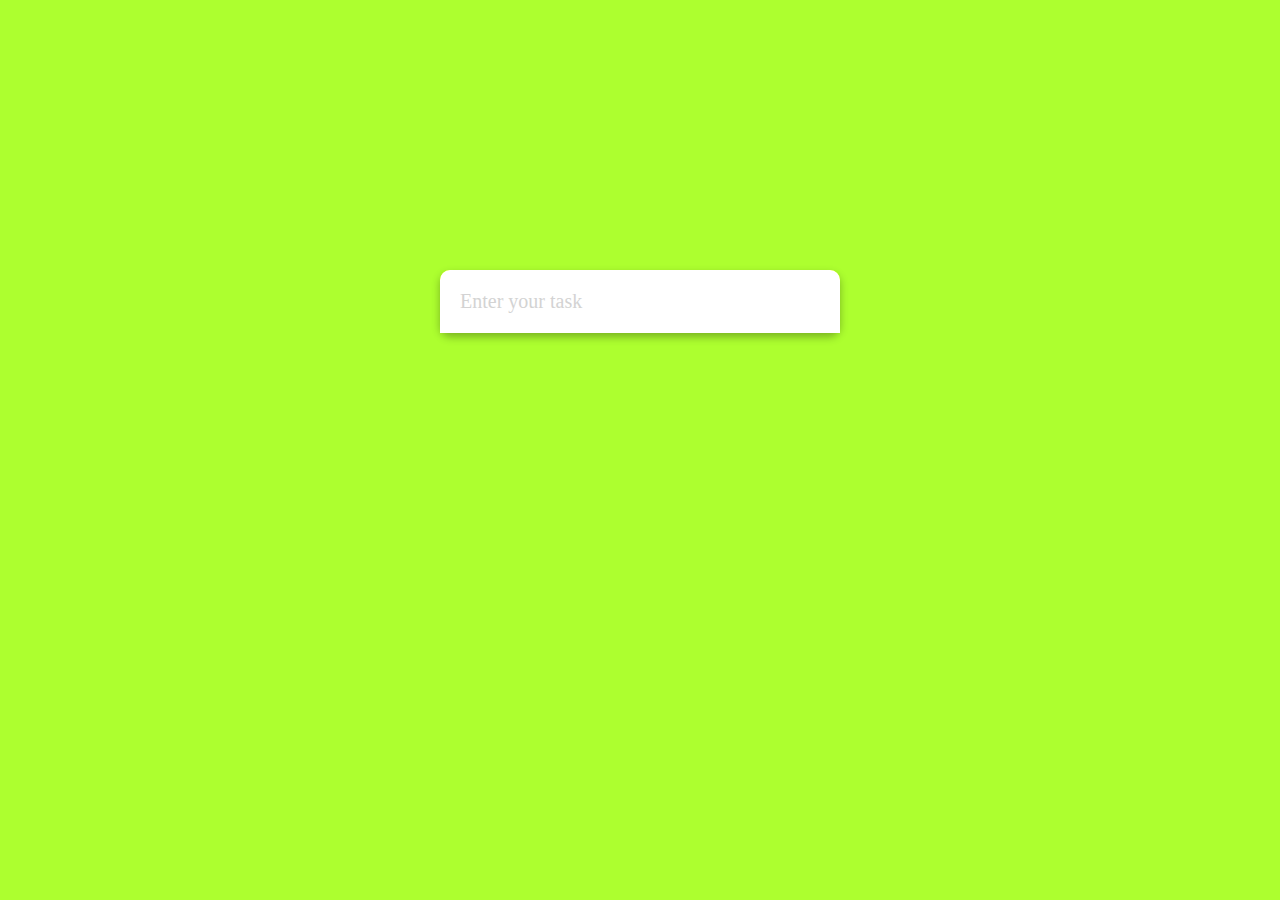
<file: Basic to do-5/index.html>
<!DOCTYPE html>
<html lang="en">
  <head>
    <meta charset="UTF-8" />
    <meta http-equiv="X-UA-Compatible" content="IE=edge" />
    <meta name="viewport" content="width=device-width, initial-scale=1.0" />
    <title>To Do List</title>
    <link
      rel="stylesheet"
      href="https://cdnjs.cloudflare.com/ajax/libs/font-awesome/6.0.0-beta2/css/all.min.css"
      integrity="sha512-YWzhKL2whUzgiheMoBFwW8CKV4qpHQAEuvilg9FAn5VJUDwKZZxkJNuGM4XkWuk94WCrrwslk8yWNGmY1EduTA=="
      crossorigin="anonymous"
      referrerpolicy="no-referrer"
    />
    <link rel="stylesheet" href="style.css" />
  </head>
  <body>
    <form class="form">
      <input
        type="text"
        class="input"
        placeholder="Enter your task"
        autocomplete="off"
      />
      <ul class="list">
        <!-- <li>
          Buy Milk <i class="fas fa-check-square"></i
          ><i class="fas fa-trash"></i>
        </li>
        <li class="checked">
          Call David <i class="fas fa-check-square"></i
          ><i class="fas fa-trash"></i>
        </li> -->
      </ul>
    </form>
    <script src="index.js"></script>
  </body>
</html>
</file>
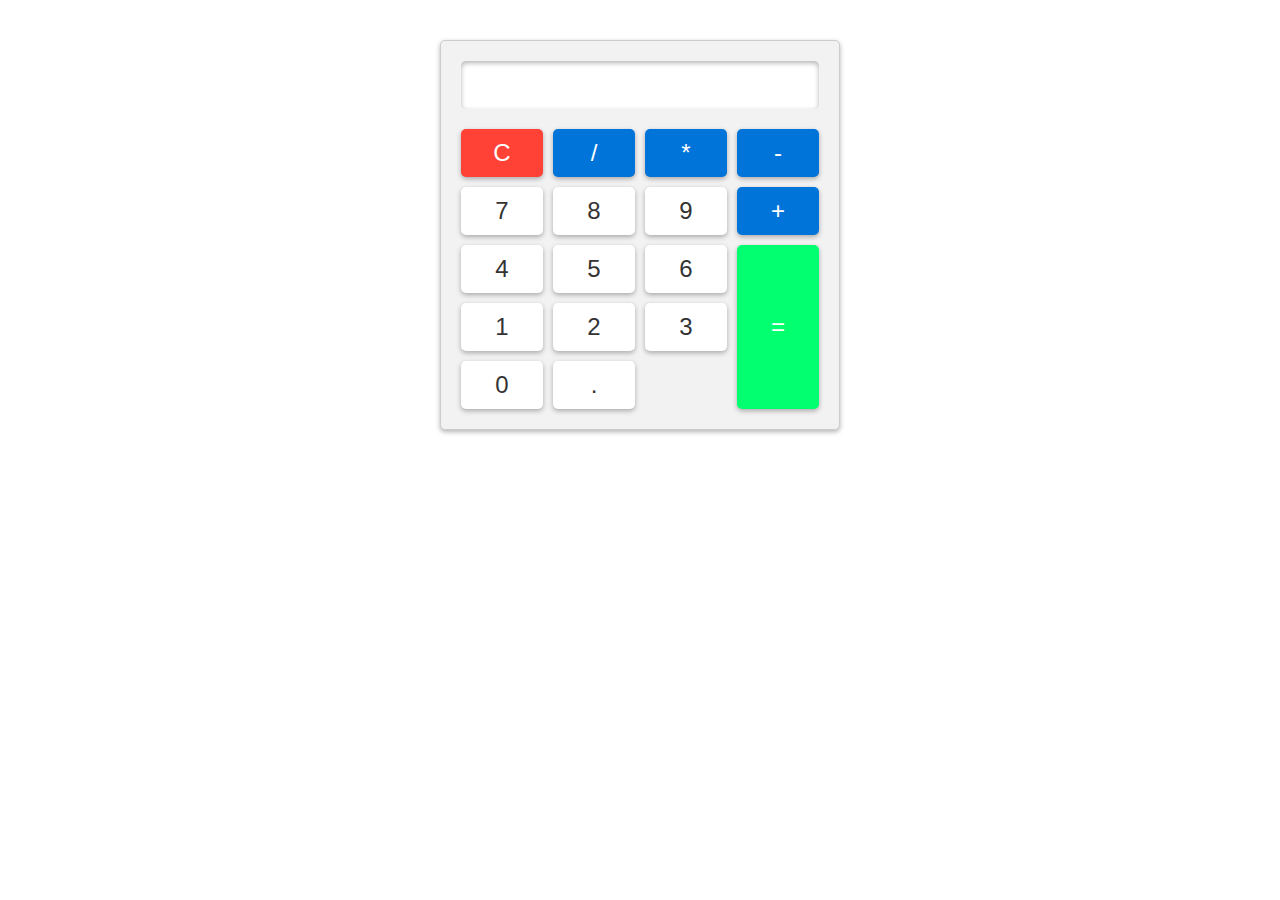
<file: Calculator-4/index.html>
<!DOCTYPE html>
<html lang="en">
<head>
    <meta charset="UTF-8">
    <meta http-equiv="X-UA-Compatible" content="IE=edge">
    <meta name="viewport" content="width=device-width, initial-scale=1.0">
    <title>Basic Calculator</title>
    <link rel="stylesheet" href="style.css">
</head>
<body>
    <div class="calculator">
        <input type="text" id="result" readonly>
        <div class="buttons">
            <button class="clear">C</button>
            <button class="operator">/</button>
            <button class="operator">*</button>
            <button class="operator">-</button>
            <button class="number">7</button>
            <button class="number">8</button>
            <button class="number">9</button>
            <button class="operator">+</button>
            <button class="number">4</button>
            <button class="number">5</button>
            <button class="number">6</button>
            <button class="equals">=</button>
            <button class="number">1</button>
            <button class="number">2</button>
            <button class="number">3</button>
            <button class="number">0</button>
            <button class="decimal">.</button>
        </div>
    </div>
    <script src="index.js"></script>
</body>
</html>
</file>
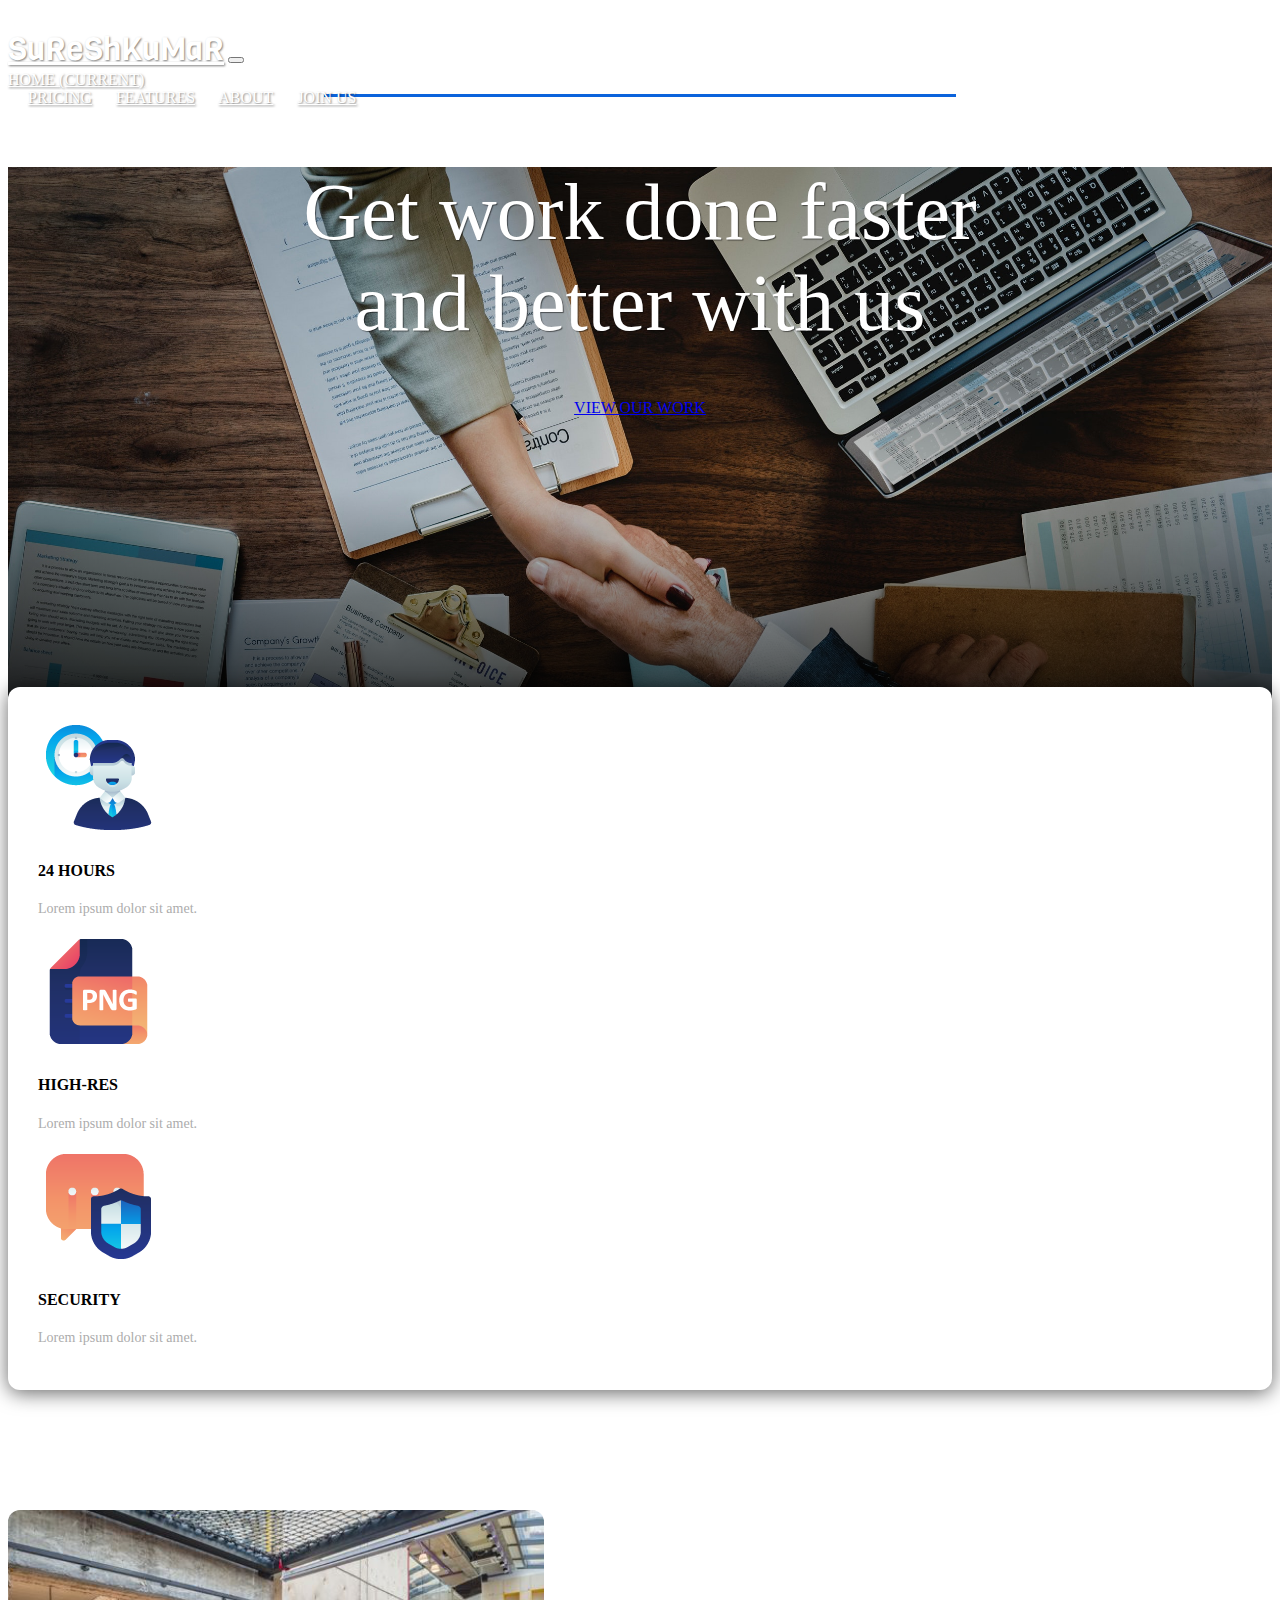
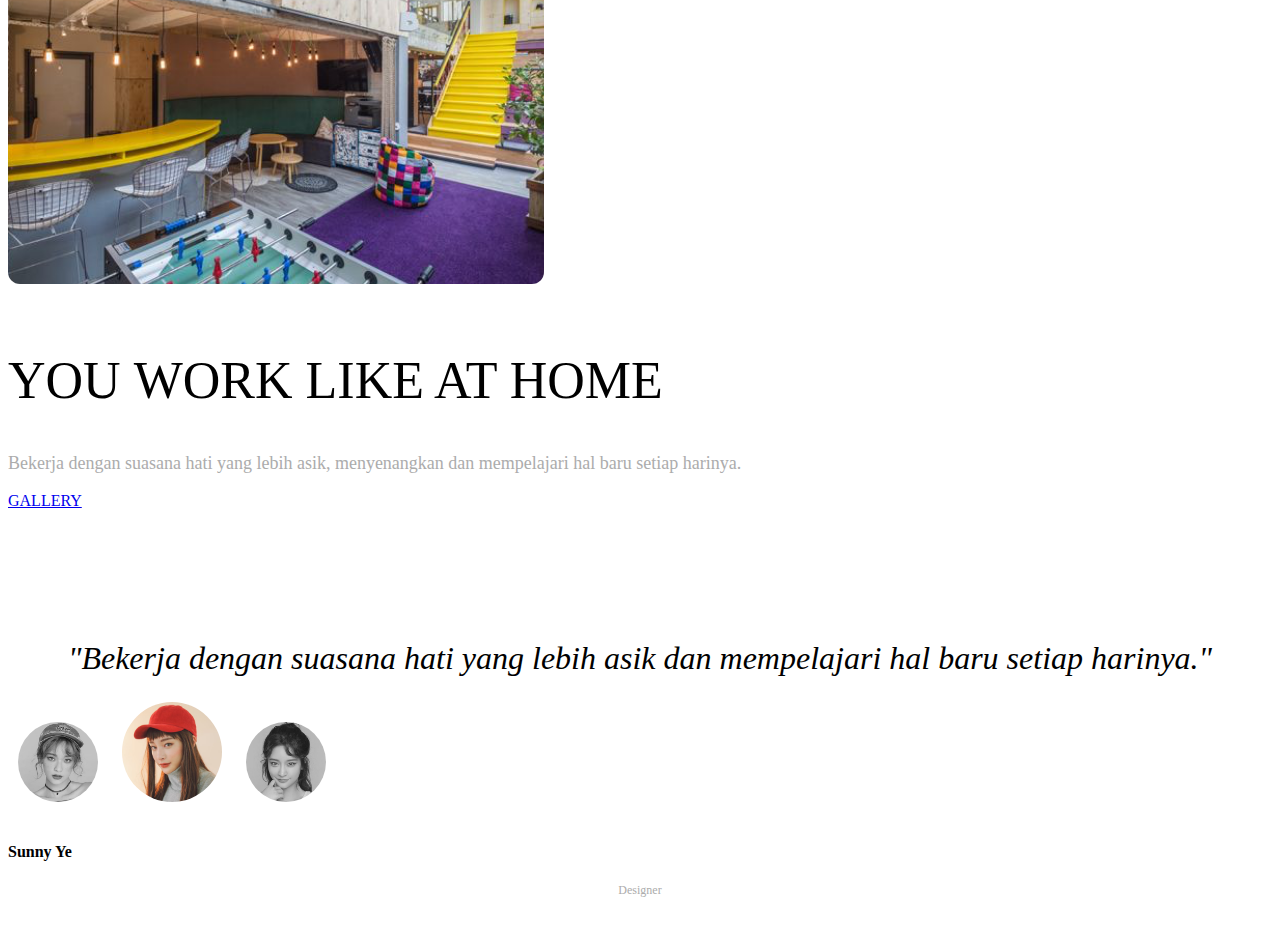
<file: landing Page-1/index.html>
<!doctype html>
<html lang="en">
  <head>
    <!-- Required meta tags -->
    <meta charset="utf-8">
    <meta name="viewport" content="width=device-width, initial-scale=1, shrink-to-fit=no">

    <!-- Bootstrap CSS -->
    <link rel="stylesheet" href="https://stackpath.bootstrapcdn.com/bootstrap/4.1.3/css/bootstrap.min.css" integrity="sha384-MCw98/SFnGE8fJT3GXwEOngsV7Zt27NXFoaoApmYm81iuXoPkFOJwJ8ERdknLPMO" crossorigin="anonymous">
    <link rel="stylesheet" href="css/style.css">

    <!-- Google Fonts -->
    <link href="https://fonts.googleapis.com/css?family=Viga" rel="stylesheet">

    <title>SuReShKuMaR</title>
  </head>
  <body>


    <!-- Navbar -->
    <nav class="navbar navbar-expand-lg navbar-light">
      <div class="container">
        <a class="navbar-brand" href="#">SuReShKuMaR</a>
        <button class="navbar-toggler" type="button" data-toggle="collapse" data-target="#navbarNavAltMarkup" aria-controls="navbarNavAltMarkup" aria-expanded="false" aria-label="Toggle navigation">
          <span class="navbar-toggler-icon"></span>
        </button>
        <div class="collapse navbar-collapse" id="navbarNavAltMarkup">
          <div class="navbar-nav ml-auto">
            <a class="nav-item nav-link active" href="#">Home <span class="sr-only">(current)</span></a>
            <a class="nav-item nav-link" href="#">Pricing</a>
            <a class="nav-item nav-link" href="#">Features</a>
            <a class="nav-item nav-link" href="#">About</a>
            <a class="nav-item nav-link btn btn-primary text-white tombol" href="#">Join Us</a>
          </div>
        </div>
      </div>
    </nav>
    <!-- akhir Navbar -->

    <!-- Jumbotron -->
    <div class="jumbotron jumbotron-fluid">
      <div class="container">
        <h1 class="display-4">Get work done <span>faster</span> <br>and <span>better</span> with us</h1>
        <a href="#" class="btn btn-info btn-lg tombol">View Our Work</a>
      </div>
    </div>
    <!-- akhir Jumbotron -->


    <!-- container -->
    <div class="container">

      <!-- info panel -->
      <div class="row justify-content-center">
        <div class="col-10 info-panel">
          <div class="row">
            <div class="col-sm">
              <img src="img/employee.png" alt="Employee" class="img-fluid float-left">
              <h4>24 Hours</h4>
              <p>Lorem ipsum dolor sit amet.</p>
            </div>
            <div class="col-lg">
              <img src="img/hires.png" alt="HiRes" class="img-fluid float-left">
              <h4>High-Res</h4>
              <p>Lorem ipsum dolor sit amet.</p>
            </div>
            <div class="col-lg">
              <img src="img/security.png" alt="Security" class="img-fluid float-left">
              <h4>Security</h4>
              <p>Lorem ipsum dolor sit amet.</p>
            </div>
          </div>
        </div>
      </div>
      <!-- akhir info panel -->


      <!-- Workingspace -->
      <div class="row workingspace">
        <div class="col-lg-6">
          <img src="img/workingspace.png" alt="Working Space" class="img-fluid">
        </div>
        <div class="col-lg-5">
          <h2>You <span>Work</span> Like at <span>Home</span></h2>
          <p>Bekerja dengan suasana hati yang lebih asik, menyenangkan
            dan mempelajari hal baru setiap harinya.</p>
          <a href="#" class="btn btn-danger tombol">Gallery</a>
        </div>
      </div>
      <!-- akhir Workingspace -->


      <!-- Testimonial -->
      <section class="testimonial">
        <div class="row justify-content-center">
          <div class="col-lg-8">
            <p>"Bekerja dengan suasana hati yang lebih asik dan mempelajari hal baru setiap harinya."</p>
          </div>
        </div>
        <div class="row justify-content-center">
          <div class="col-lg-6 justify-content-center d-flex">
            <img src="img/img1.png" alt="Testimonial 1">
            <img src="img/img2.png" alt="Testimonial 2" class="img-main">
            <img src="img/img3.png" alt="Testimonial 3">
          </div>
        </div>
        <div class="row justify-content-center info-text">
          <div class="col-lg text-center">
            <h5>Sunny Ye</h5>
            <p>Designer</p>
          </div>
        </div>
      </section>
      <!-- akhir Testimonial -->


    </div>
    <!-- akhir container -->




    

    <!-- Optional JavaScript -->
    <!-- jQuery first, then Popper.js, then Bootstrap JS -->
    <script src="https://code.jquery.com/jquery-3.3.1.slim.min.js" integrity="sha384-q8i/X+965DzO0rT7abK41JStQIAqVgRVzpbzo5smXKp4YfRvH+8abtTE1Pi6jizo" crossorigin="anonymous"></script>
    <script src="https://cdnjs.cloudflare.com/ajax/libs/popper.js/1.14.3/umd/popper.min.js" integrity="sha384-ZMP7rVo3mIykV+2+9J3UJ46jBk0WLaUAdn689aCwoqbBJiSnjAK/l8WvCWPIPm49" crossorigin="anonymous"></script>
    <script src="https://stackpath.bootstrapcdn.com/bootstrap/4.1.3/js/bootstrap.min.js" integrity="sha384-ChfqqxuZUCnJSK3+MXmPNIyE6ZbWh2IMqE241rYiqJxyMiZ6OW/JmZQ5stwEULTy" crossorigin="anonymous"></script>
  </body>
</html>
</file>
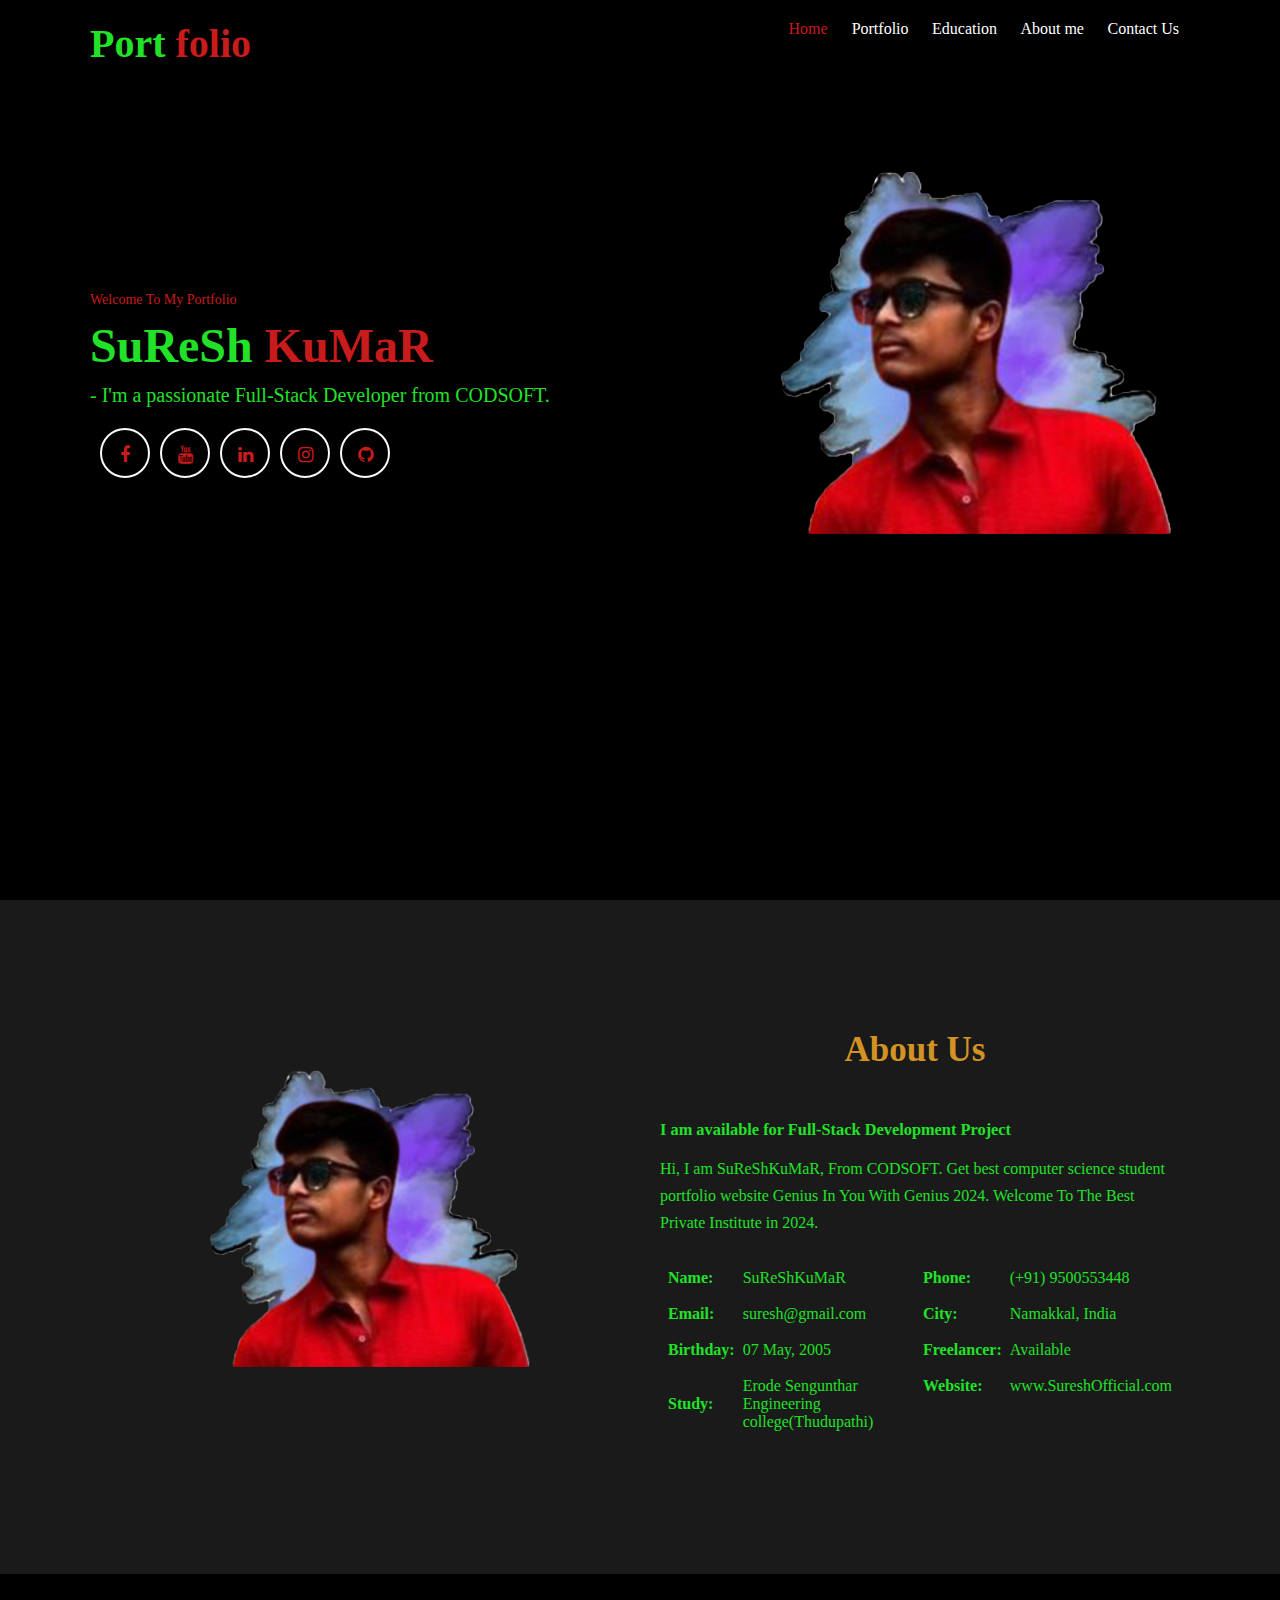
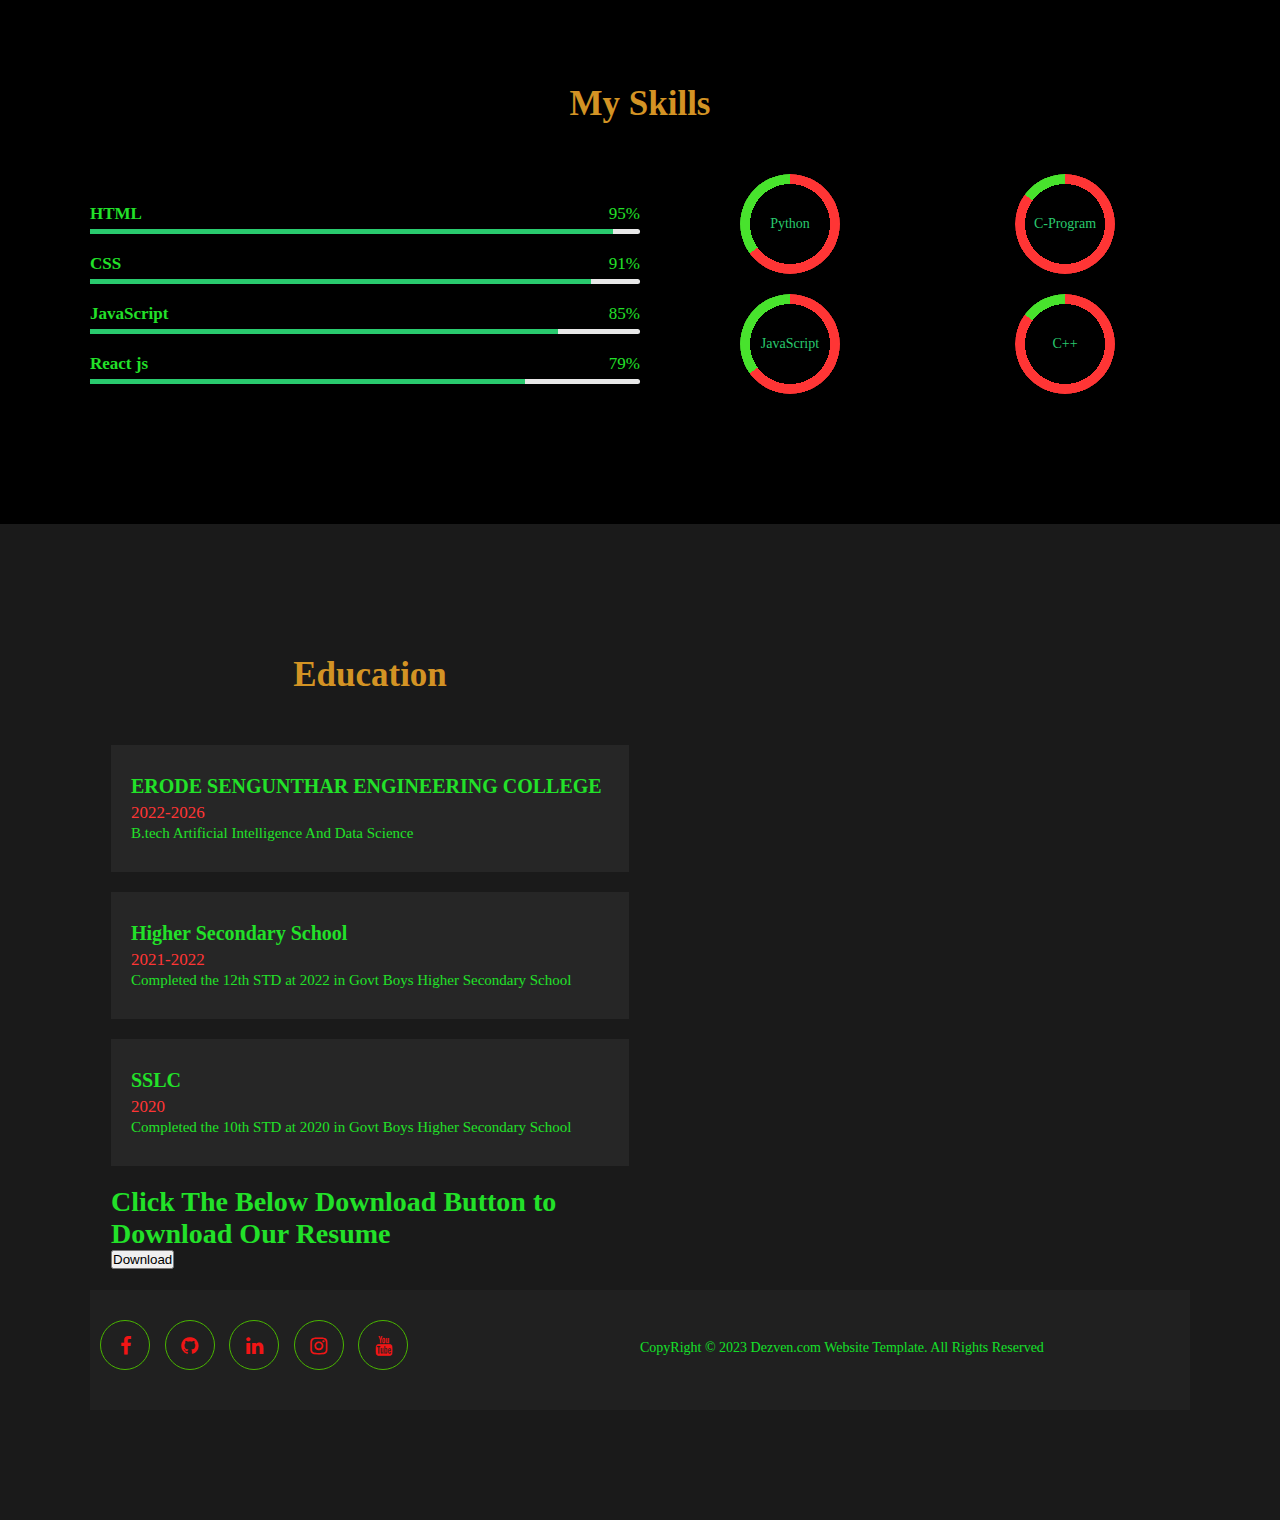
<file: Portfolio-2/index.html>
<!-----META SECTION----->
<!DOCTYPE html>
<html>

<head>
  <title>Student Portfolio Website Template</title>
  <meta charset="utf-8">
  <meta name="viewport" content="width=device-width, initial-scale=1">
  <link rel="stylesheet" href="https://maxcdn.bootstrapcdn.com/font-awesome/4.7.0/css/font-awesome.min.css">
  <link rel="stylesheet" href="style.css">
</head>

<body>
  <!-----MENU SECTION------>
  <div class="main-panel">
    <div class="container">
      <div class="width-33 logo">Port <span class="span-col">folio</span>
      </div>
      <div class="width-66">
        <nav>
          <a href="#">
            <span class="span-col">Home</span>
          </a>
          <a href="#" class="as">Portfolio</a>
          <a href="#" class="as">Education</a>
          <a href="#" class="as">About me</a>
          <a href="contact.html" class="as">Contact Us</a>
        </nav>
      </div>
    </div>
    <!------MAIN BANNERR------>
    <div class="container ">
      <div class="width-50">
        <div class="banner-section">
          <span class="span-col">Welcome To My Portfolio</span>
          <h1>SuReSh <span class="span-col">KuMaR</span>
          </h1>
          <h2>- I'm a passionate Full-Stack Developer from CODSOFT.</h2>
          <a href="https://m.facebook.com/profile.php?id=100054503265478">
            <i class="fa fa-facebook"></i>
          </a>
          <a href="https://youtube.com/@skedits2640?si=zrRsRZRItMEpuHLk">
            <i class="fa fa-youtube"></i>
          </a>
          <a href="https://in.linkedin.com/in/suresh-kumar-9b4044272">
            <i class="fa fa-linkedin"></i>
          </a>
          <a href="https://www.instagram.com/smaily._.suresh._.as?igsh=MXRobHdrOTVhZjNiZQ==">
            <i class="fa fa-instagram"></i>
          </a>
          <a href="https://github.com/Sureshabi160705">
            <i class="fa fa-github"></i>
          </a>
        </div>
      </div>
      <div class="width-50">
        <img src="SK.png">
      </div>
    </div>
  </div>
  <!------ABOUT US SECTION------>
  <div class="main-section bg-lightgrey">
    <div class="container">
      <div class="width-50">
        <img src="SK.png" class="about-img">
      </div>
      <div class="width-50">
        <div class="about-us">
          <h2 class="heading-text">About Us</h2>
          <h3>I am available for Full-Stack Development Project</h3>
          <p>Hi, I am SuReShKuMaR, From CODSOFT. Get best computer science student portfolio website Genius In You With
            Genius 2024. Welcome To The Best Private Institute in 2024.</p>
          <div class="width-50 mt-20">
            <table cellspacing="8" cellpadding="8">
              <tr>
                <th>Name:</th>
                <td>SuReShKuMaR</td>
              </tr>
              <tr>
                <th>Email:</th>
                <td> suresh@gmail.com</td>
              </tr>
              <tr>
                <th>Birthday:</th>
                <td> 07 May, 2005</td>
              </tr>
              <tr>
                <th>Study:</th>
                <td> Erode Sengunthar Engineering college(Thudupathi)</td>
              </tr>
            </table>
          </div>
          <div class="width-50 mt-20">
            <table cellspacing="8" cellpadding="8">
              <tr>
                <th>Phone:</th>
                <td>(+91) 9500553448</td>
              </tr>
              <tr>
                <th>City:</th>
                <td>Namakkal, India</td>
              </tr>
              <tr>
                <th>Freelancer:</th>
                <td> Available</td>
              </tr>
              <tr>
                <th>Website:</th>
                <td> www.SureshOfficial.com</td>
              </tr>
            </table>
          </div>
        </div>
      </div>
    </div>
  </div>
  <!------SKILL SECTION------>
  <div class="main-section">
    <div class="container">
      <h2 class="heading-text">My Skills</h2>
      <div class="width-50">
        <div class="skill">
          <b>HTML</b>
          <span>95%</span>
          <div>
            <span style="width:95%"></span>
          </div>
        </div>
        <div class="skill">
          <b>CSS</b>
          <span>91%</span>
          <div>
            <span style="width:91%"></span>
          </div>
        </div>
        <div class="skill">
          <b>JavaScript</b>
          <span>85%</span>
          <div>
            <span style="width:85%"></span>
          </div>
        </div>
        <div class="skill">
          <b>React js</b>
          <span>79%</span>
          <div>
            <span style="width:79%"></span>
          </div>
        </div>
      </div>
      <div class="width-50">
        <div class="width-50">
          <div role="progressbar" aria-valuenow="65" aria-valuemin="0" aria-valuemax="100" style="--value:65">Python
          </div>
        </div>
        <div class="width-50">
          <div role="progressbar" aria-valuenow="85" aria-valuemin="0" aria-valuemax="100" style="--value:85">C-Program
          </div>
        </div>
        <div class="width-50">
          <div role="progressbar" aria-valuenow="65" aria-valuemin="0" aria-valuemax="100" style="--value:65">JavaScript
          </div>
        </div>
        <div class="width-50">
          <div role="progressbar" aria-valuenow="85" aria-valuemin="0" aria-valuemax="100" style="--value:85">C++
          </div>
        </div>
      </div>
    </div>
  </div>
  <!------EXPERIENCE SECTION------>
  <div class="main-section bg-lightgrey">
    <div class="container">
      <div class="edu-exp">
        <h2 class="heading-text">Education</h2>
        <div class="experience-list">
          <div class="experience-content">
            <h2>ERODE SENGUNTHAR ENGINEERING COLLEGE </h2>
            <h3>2022-2026</h3>
            <p>B.tech Artificial Intelligence And Data Science</p>
          </div>
        </div>
        <div class="experience-list">
          <div class="experience-content">
            <h2>Higher Secondary School</h2>
            <h3>2021-2022</h3>
            <p>Completed the 12th STD at 2022 in Govt Boys Higher Secondary School</p>
          </div>
        </div>
        <div class="experience-list">
          <div class="experience-content">
            <h2>SSLC</h2>
            <h3>2020</h3>
            <p>Completed the 10th STD at 2020 in Govt Boys Higher Secondary School            </p>
          </div>
        </div>
        <h1 class="re">
          Click The Below Download Button to Download Our Resume
        </h1>
        <a href="WEB DEV.pdf" download="Suresh's_Resume">
          <button type="button"> Download </button>
        </a>
      </div>
      <!------FOOTER SECTION------>
      <div class="footer">
        <div class="container">
          <div class="footer-sect social-icon width-50">
            <a href="https://m.facebook.com/profile.php?id=100054503265478">
              <i class="fa fa-facebook"></i>
            </a>
            <a href="https://github.com/Sureshabi160705">
              <i class="fa fa-github"></i>
            </a>
            <a href="https://in.linkedin.com/in/suresh-kumar-9b4044272">
              <i class="fa fa-linkedin"></i>
            </a>
            <a href="https://www.instagram.com/smaily._.suresh._.as?igsh=MXRobHdrOTVhZjNiZQ==">
              <i class="fa fa-instagram"></i>
            </a>
            <a href="https://youtube.com/@skedits2640?si=zrRsRZRItMEpuHLk">
              <i class="fa fa-youtube"></i>
            </a>
          </div>
          <div class="footer-sect mt-20 width-50">CopyRight © 2023 Dezven.com Website Template. All Rights Reserved
          </div>
        </div>
      </div>
    </div>
  </div>
</file>
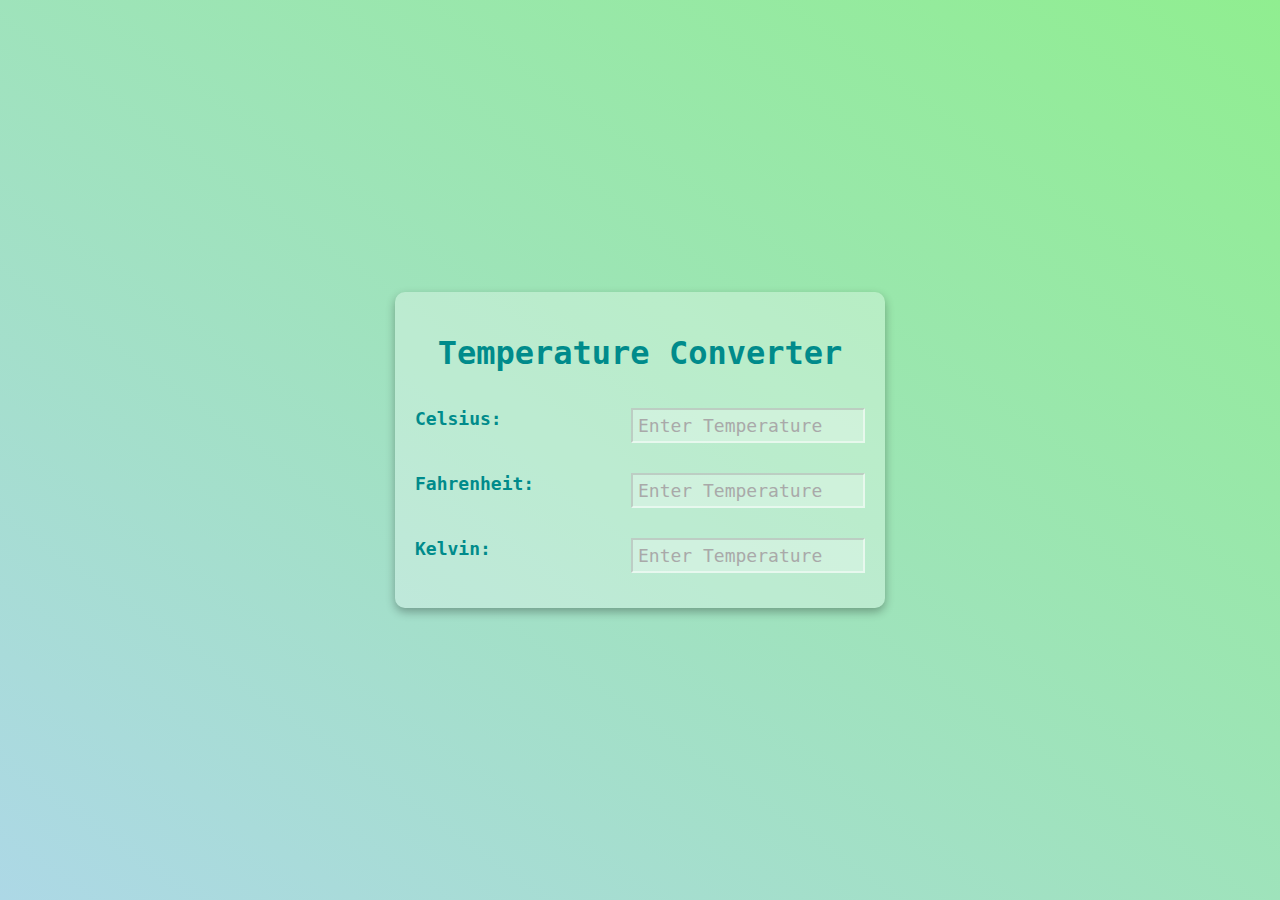
<file: Tempareture Converter-3/index.html>
<!DOCTYPE html>
<html lang="en">
  <head>
    <meta charset="UTF-8" />
    <meta http-equiv="X-UA-Compatible" content="IE=edge" />
    <meta name="viewport" content="width=device-width, initial-scale=1.0" />
    <title>Temperature Converter</title>
    <link rel="stylesheet" href="style.css" />
  </head>
  <body>
    <div class="container">
      <h1 class="heading">Temperature Converter</h1>
      <div class="temp-container">
        <label for="celsius">Celsius:</label>
        <input
          onchange="computeTemp(event)"
          type="number"
          name="celsius"
          id="celsius"
          placeholder="Enter Temperature"
          class="input"
        />
      </div>
      <div class="temp-container">
        <label for="fahrenheit">Fahrenheit:</label>
        <input
          onchange="computeTemp(event)"
          type="number"
          name="fahrenheit"
          id="fahrenheit"
          placeholder="Enter Temperature"
          class="input"
        />
      </div>
      <div class="temp-container">
        <label for="kelvin">Kelvin:</label>
        <input
          onchange="computeTemp(event)"
          type="number"
          name="kelvin"
          id="kelvin"
          placeholder="Enter Temperature"
          class="input"
        />
      </div>
    </div>
    <script src="index.js"></script>
  </body>
</html>
</file>
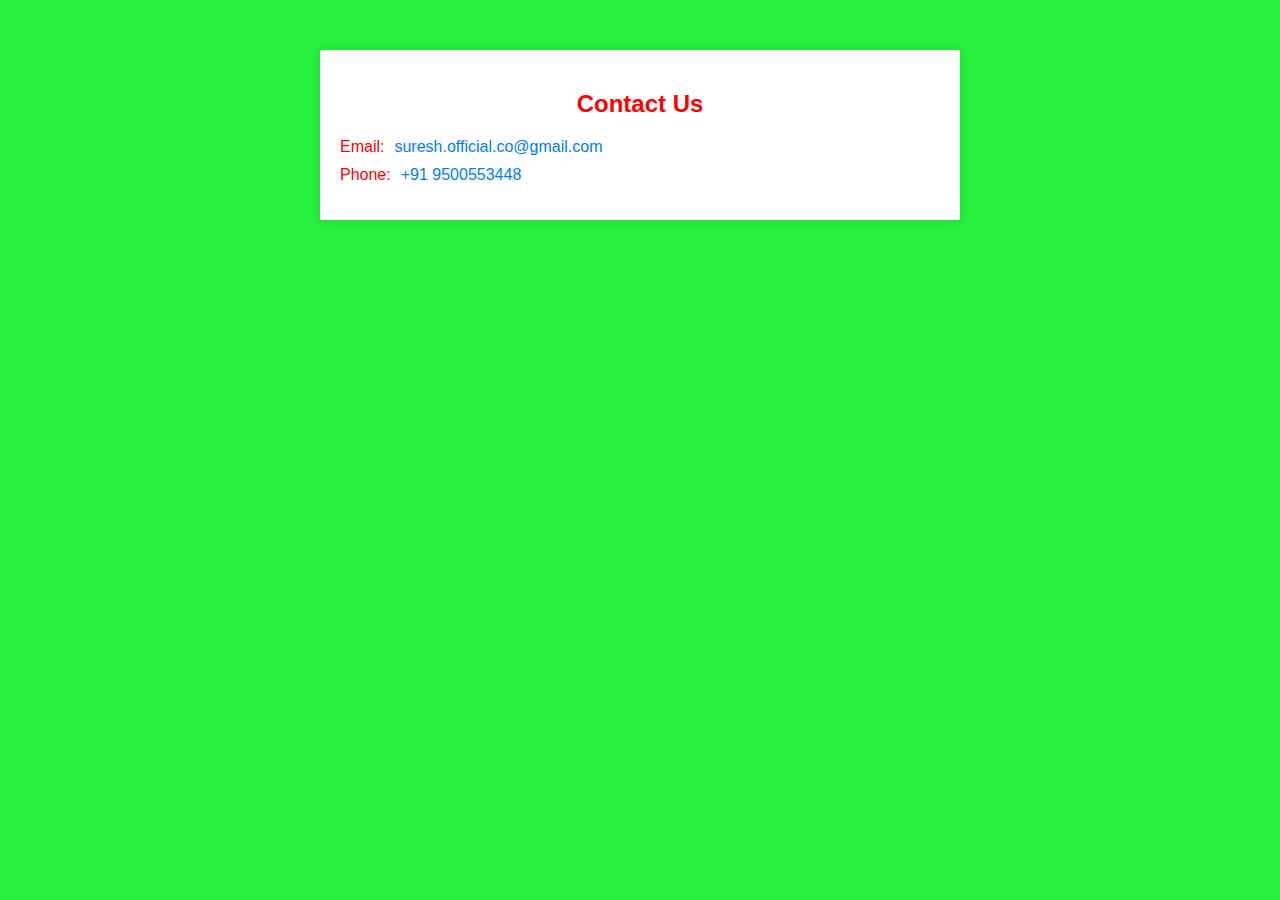
<file: Portfolio-2/contact.html>
<!DOCTYPE html>
<html lang="en">
<head>
    <meta charset="UTF-8">
    <meta name="viewport" content="width=device-width, initial-scale=1.0">
    <title>Contact Section</title>
    <style>
        body {
            font-family: Arial, sans-serif;
            background-color: #28ee3c;
            color: red;
            margin: 0;
            padding: 0;
        }
        .contact-section {
            background-color: #fff;
            padding: 20px;
            max-width: 600px;
            margin: 50px auto;
            box-shadow: 0 0 10px rgba(0,0,0,0.1);
        }
        .contact-section h2 {
            text-align: center;
            margin-bottom: 20px;
        }
        .contact-info {
            list-style-type: none;
            padding: 0;
        }
        .contact-info li {
            margin-bottom: 10px;
            display: flex;
            align-items: center;
        }
        .contact-info li span {
            margin-right: 10px;
        }
        .contact-info a {
            text-decoration: none;
            color: #007BFF;
        }
        .contact-info a:hover {
            text-decoration: underline;
        }
    </style>
</head>
<body>

    <div class="contact-section">
        <h2>Contact Us</h2>
        <ul class="contact-info">
            <li>
                <span>Email:</span>
                <a href="mailto:suresh.official.co@gmail.com">suresh.official.co@gmail.com</a>
            </li>
            <li>
                <span>Phone:</span>
                <a href="tel:+91 9500553448">+91 9500553448</a>
            </li>
        </ul>
    </div>

</body>
</html>
</file>
<file: Basic to do-5/style.css>
body{
    margin: 0;
    display: flex;
    justify-content: center;
    background-color: greenyellow;
}

.form{
    position: absolute;
    top: 30%;
    box-shadow: 0 4px 8px rgba(0,0,0,.3);
    width: 400px;
    background-color:yellow;
    border-radius: 10px;
}

.input{
    width: 100%;
    box-sizing: border-box;
    padding: 20px;
    border-radius: 10px 10px 0 0;
    border: none;
    font-size: 20px;
    font-family: cursive;
}

.input::placeholder{
    color: lightgray;
}

.list{
    padding: 0;
    margin: 0;
}

.list li{
    list-style-type: none;
    padding: 20px;
    font-family: cursive;
    border-top: dotted;
    border-color: darkgray;
    position: relative;
}

.list li .fa-trash{
    color: red;
    position: absolute;
    right: 20px;
    top: 50%;
    transform: translateY(-50%);
    cursor: pointer;
}
.list li .fa-check-square{
    color: green;
    position: absolute;
    right: 40px;
    top: 50%;
    transform: translateY(-50%);
    cursor: pointer;
}

.list li.checked {
    color: darkgray;
    text-decoration: line-through;
}

.list li.checked .fa-check-square{
    color: darkgray;
}
</file>
<file: Calculator-4/style.css>
* {
  box-sizing: border-box;
  margin: 0;
}

.calculator {
  background-color: #f2f2f2;
  padding: 20px;
  max-width: 400px;
  margin: 0 auto;
  border: solid 1px #ccc;
  box-shadow: 0 2px 5px rgba(0, 0, 0, 0.3);
  border-radius: 5px;
  margin-top: 40px;
}

#result{
    width: 100%;
    padding: 10px;
    font-size: 24px;
    border: none;
    box-shadow: 0 2px 5px rgba(0, 0, 0, 0.3) inset;
    border-radius: 5px;
}

.buttons{
    display: grid;
    grid-template-columns: repeat(4, 1fr);
    grid-gap: 10px;
    margin-top: 20px;
}

button{
    padding: 10px;
    font-size: 24px;
    border: none;
    box-shadow: 0 2px 5px rgba(0, 0, 0, 0.3);
    border-radius: 5px;
    cursor: pointer;
    transition: background-color 0.3s ease;

}

button:hover{
    background-color: #ddd;
}

.clear{
    background-color: #ff4136;
    color: #fff;
}

.number, .decimal{
    background-color: #fff;
    color: #333;

}

.operator{
    background-color: #0074d9;
    color: #fff;
}

.equals{
    background-color: #01ff70;
    grid-row: span 3;
    color: #fff;
}
</file>
<file: landing Page-1/css/style.css>
/* Navbar */
.navbar-brand {
    font: 32px Viga;
}


/* Jumbotron */
.jumbotron {
    background: url(../img/jumbotron-bg.jpg);
    background-size: cover;
    height: 540px;
    position: relative;
    z-index: -1;
}

.jumbotron::after {
    content: '';
    display: block;
    position: absolute;
    width: 100%;
    height: 50%;
    background-image: linear-gradient(to top, rgba(0,0,0,1), rgba(0,0,0,0));
    bottom: 0;
}

.jumbotron .container {
    color: white;
    text-align: center;
    position: relative;
    z-index: 1;
}

.jumbotron .display-4 {
    font-weight: 200;
    font-size: 2.6em;
    margin-top: 100px;
    text-shadow: 1px 1px 1px rgba(0, 0, 0, 0.5);
    margin-bottom: 50px;
}

.jumbotron .display-4 span {
    font-weight: 500;
}



/* Info Panel */
.info-panel {
    background-color: white;
    padding: 30px;
    margin-top: -120px;
    border-radius: 12px;
    box-shadow: 0 3px 20px rgba(0, 0, 0, 0.6);
}

.info-panel h4 {
    font-size: 16px;
    font-weight: bold;
    margin-top: 20px;
    text-transform: uppercase;
}

.info-panel p {
    font-size: 14px;
    font-weight: lighter;
    color: #acacac;
}



/* Workingspace */
.workingspace {
    margin-top: 120px;
    text-align: center;
}

.workingspace img {
    margin-bottom: 20px;
}

.workingspace h2 {
    font-size: 52px;
    text-transform: uppercase;
    font-weight: 200;
}

.workingspace h2 span {
    font-weight: 500;
}

.workingspace p {
    font-size: 18px;
    color: #ACACAC;
    font-weight: 200;
}


/* Testimonial */
.testimonial {
    margin-top: 130px;
}

.testimonial p {
    font-size: 1.4em;
    text-align: center;
    font-weight: 200;
    font-style: italic;
    margin-bottom: 30px;
}

.testimonial img {
    width: 80px;
    height: 80px;
    margin: 10px;
    border-radius: 50%;
    filter: grayscale(1);
}

.testimonial .img-main {
    width: 100px;
    height: 100px;
    margin-top: -5px;
    filter: grayscale(0);
}

.testimonial .info-text h5 {
    font-size: 16px;
    font-weight: bold;
}

.testimonial .info-text p {
    font-size: 12px;
    margin-top: -5px;
    color: #acacac;
    font-style: normal;
}



/* Utility */
.tombol {
    border-radius: 40px;
    text-transform: uppercase;
}

/* RESPONSIVE */
@media (min-width: 992px) {
    .navbar {
        padding-top: 20px;
    }
    
    .navbar-brand, .nav-link {
        color: white !important;
        text-shadow: 1px 1px 2px rgba(0, 0, 0, 0.5)
    }

    .nav-link {
        text-transform: uppercase;
        margin-right: 20px;
    }

    .nav-link:hover::after,
    .nav-link.active::after {
        content: '';
        display: block;
        border-bottom: 3px solid #0B63DC;
        margin: auto;
        margin-bottom: -8px;
        width: 50%;
        padding-top: 5px;
    }


    .jumbotron {
        margin-top: -90px;
        height: 640px;
    }

    .jumbotron .display-4 {
        font-size: 5em;
        margin-top: 150px;
    }


    .workingspace {
        text-align: left;
    }


    .testimonial p {
        font-size: 2em;
    }

}
</file>
<file: Portfolio-2/style.css>
/*****COMMON CSS SECTION*****/
* {
	box-sizing: border-box;
	margin: 0;
	padding: 0;
	-outline: 0;
	
}
html, body 
	{
	font-size: 14px;
	font-weight: 400;
	background: #000000;
	color: #22e129;
}
.as:hover{
	color: #22e129;
}
.container {
	width: 1100px;
	margin: 0px auto;
	display: table;
}
.width-33 {
	width: 33%;
	float: left;
}
.width-66 {
	width: 66%;
	float: left;
}
/*****MENU SECTION*****/
.main-panel {
	width: 100%;
	float: left;
	padding-top: 20px;
	padding-bottom: 50px;
	height: 100vh;
}

.logo {
	font-size: 40px;
	font-weight: 600;
}

.span-col {
	color: #c81b1b;
}

nav {
	float: right;
}

nav a {
	text-decoration: none;
	font-size: 16px;
	font-weight: 500;
	margin-left: 20px;
	color: white;
}
/*****Main BANNER*****/
.width-50 {
	float: left;
	width: 50%;
}

.banner-section {
	width: 100%;
	float: left;
	margin-top: 25vh;
}
.banner-section h1 {
	font-size: 48px;
	margin-top: 10px;
	font-weight: bolder;
}
.banner-section h2 {
	font-size: 20px;
	line-height: 25px;
	margin-top: 10px;
	font-weight: 400;
}
.banner-section a {
	float: left;
	text-decoration: none;
	font-size: 18px;
	margin-top: 20px;
	border-radius: 50%;
	text-align: center;
	border: 2px solid #fafafa;
	color: #c81b1b;
	margin-left: 10px;
	height: 50px;
	width: 50px;
	line-height: 50px;
}
/*****Main BANNER IMAGE*****/
.main-panel img {
	margin-top: 10%;
	width: 100%;
	margin-left: 10%;
}
/*ABOUT US SECTION*/
.main-section {
	width: 100%;
	float: left;
	padding: 110px 0px 110px 0px;
}
.width-100 {
	width: 100%;
	float: left;
}
.mt-20 {
	margin-top: 20px;
}
.heading-text {
	width: 100%;
	float: left;
	font-size: 35px;
	text-align: center;
	margin-bottom: 50px;
	color: #d39324;
}
.about-img {
	width: 100%;
	padding: 0px 50px;
	margin-top: 20px;
}
.about-us {
	width: 100%;
	float: left;
	padding: 20px;
}
.about-us p {
	font-size: 16px;
	margin-top: 15px;
	line-height: 27px;
}
table {
	width: 100%;
}
table th,
table td {
	font-size: 16px;
	text-align: left;
	padding: 5px 0px;
}
/*****SKILL SECTION*****/
.skill {
	margin-top: 30px;
	font-size: 17px;
}

.skill span {
	float: right;
}

.skill div {
	width: 100%;
	float: left;
	margin-top: 5px;
	background: #e7e7e7;
	border-radius: 10px;
}

.skill div span {
	background: #29ca6e;
	height: 5px;
	float: left;
}

div[role="progressbar"] {
	color: #29ca6e;
	margin-left: 100px;
	margin-bottom: 20px;
	width: 100px;
	;
	height: 100px;
	;
	border-radius: 50%;

	place-items: center;
	display: grid;

	--pgPercentage: var(--value);
	background: radial-gradient(closest-side, black 80%, transparent 0 99.9%, black 0),
		conic-gradient(#ff3535 calc(var(--pgPercentage) * 1%), #48e32d 0);

}
/*****EXPERIENCE SECTION*****/
.bg-lightgrey {
	background-color: #1a1a1a;
}
.edu-exp {
	padding: 10px 0px;
	width: 48%;
	margin: 1%;
	float: left;
	padding-left: 10px;
}
.experience-list {
	width: 100%;
	float: left;
	padding: 30px 10px;
	background: #262626;
	margin-bottom: 20px;
}
.experience-content {
	width: 100%;
	float: left;
	margin-left: 10px;
}
.experience-content h2 {

	font-weight: 600;
	margin-bottom: 5px;
	font-size: 20px;
}
.experience-content h3 {
	color: #ff3535;
	font-weight: 500;
	margin-bottom: 2px;
	font-size: 17px;
}
.experience-content p {
	font-size: 15px;
}
/*****FOOTER SECTION*****/
.footer {
	background-color: #202020;
	padding: 30px 0px 40px 0px;
	width: 100%;
	float: left;
}
.footer-sect {
	color: #15e02a;
}
.footer-sect a {
	color: #f11515;
	margin-left: 10px;
	text-decoration: none;
	font-size: 18px;
	text-align: center;
}
.social-icon a i {
	width: 50px;
	height: 50px;
	border: 1px solid #49b600;
	line-height: 50px;
	font-size: 20px;
	border-radius: 50%;
}
.Resume{
	width: 100px;
	height: 200px;
	background-color: #c81b1b;
	color: #15e02a;
}
</file>
<file: Tempareture Converter-3/style.css>
body {
  margin: 0;
  background: linear-gradient(to left bottom, lightgreen, lightblue);
  min-height: 100vh;
  display: flex;
  justify-content: center;
  align-items: center;
  font-family: monospace;
  color: darkcyan;
}

.container {
  background: rgba(255, 255, 255, 0.3);
  padding: 20px;
  box-shadow: 0 4px 10px rgba(0, 0, 0, 0.3);
  border-radius: 10px;
  width: 85%;
  max-width: 450px;
  min-width: 350px;
  display: flex;
  flex-direction: column;
  align-items: center;
}

.heading {
  font-size: 32px;
}

.temp-container {
  width: 100%;
  padding: 15px;
  font-weight: bold;
  font-size: 18px;
}

.input {
  width: 220px;
  font-family: monospace;
  padding: 5px;
  float: right;
  outline: none;
  background: rgba(255, 255, 255, 0.3);
  border-color: rgba(255, 255, 255, 0.5);
  color: darkgreen;
  font-size: 18px;
}


.input::placeholder{
    color: darkgray;
}
</file>
